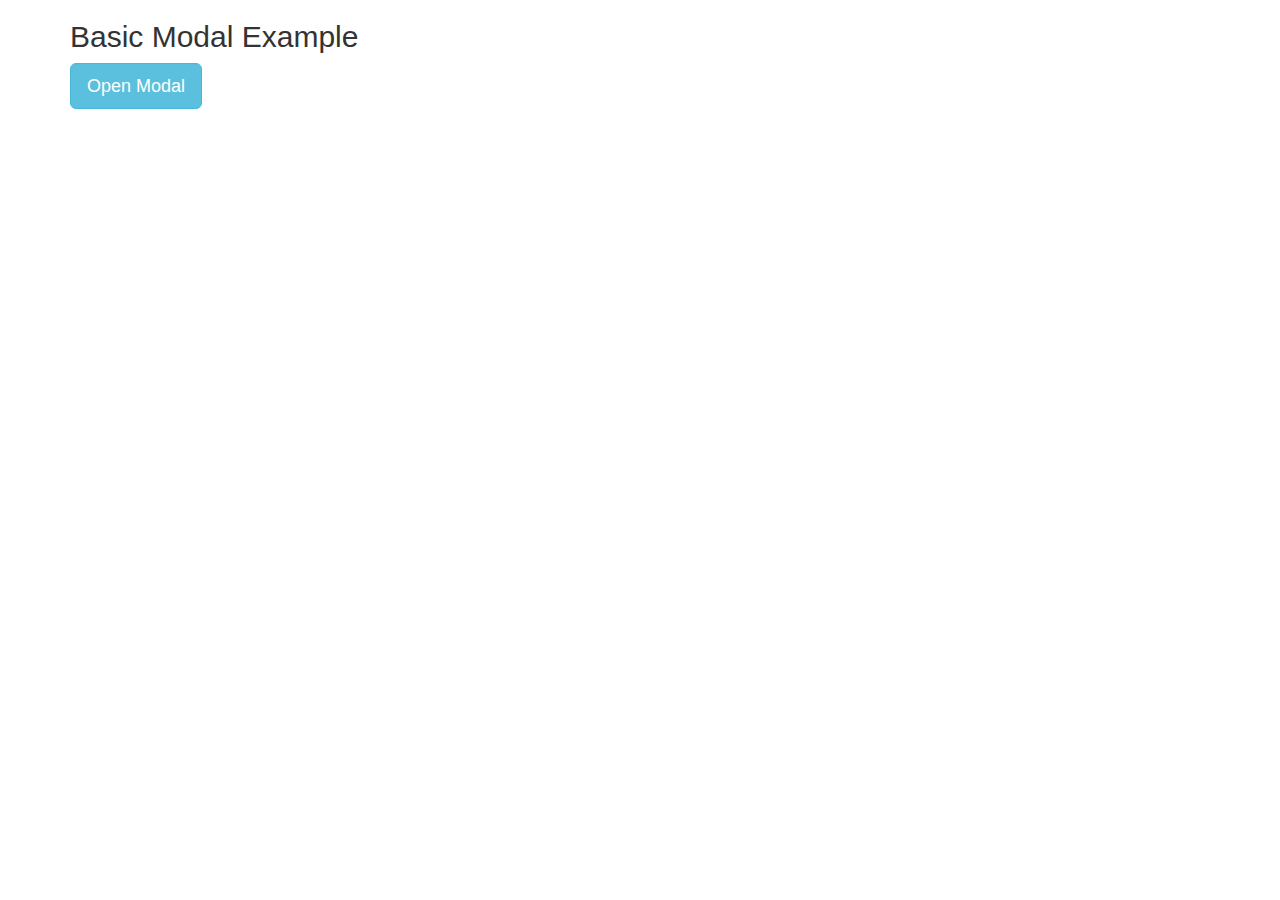
<file: bootstrapmodel.html>
<html lang="en">
<head>
  <title>Bootstrap Example</title>
  <meta charset="utf-8">
  <meta name="viewport" content="width=device-width, initial-scale=1">
  <link rel="stylesheet" href="https://maxcdn.bootstrapcdn.com/bootstrap/3.4.1/css/bootstrap.min.css">
  <script src="https://ajax.googleapis.com/ajax/libs/jquery/3.6.4/jquery.min.js"></script>
  <script src="https://maxcdn.bootstrapcdn.com/bootstrap/3.4.1/js/bootstrap.min.js"></script>
</head>
<body>

<div class="container">
  <h2>Basic Modal Example</h2>
  <!-- Trigger the modal with a button -->
  <button type="button" class="btn btn-info btn-lg" data-toggle="modal" data-target="#myModal">Open Modal</button>

  <!-- Modal -->
  <div class="modal fade" id="myModal" role="dialog">
    <div class="modal-dialog">
    
      <!-- Modal content-->
      <div class="modal-content">
        <div class="modal-header">
          <button type="button" class="close" data-dismiss="modal">&times;</button>
          <h4 class="modal-title">Modal Header</h4>
        </div>
        <div class="modal-body">
          <p>Some text in the modal.</p>
        </div>
        <div class="modal-footer">
          <button type="button" class="btn btn-default" data-dismiss="modal">Close</button>
        </div>
      </div>
      
    </div>
  </div>
  
</div>

</body>
</html>
</file>
